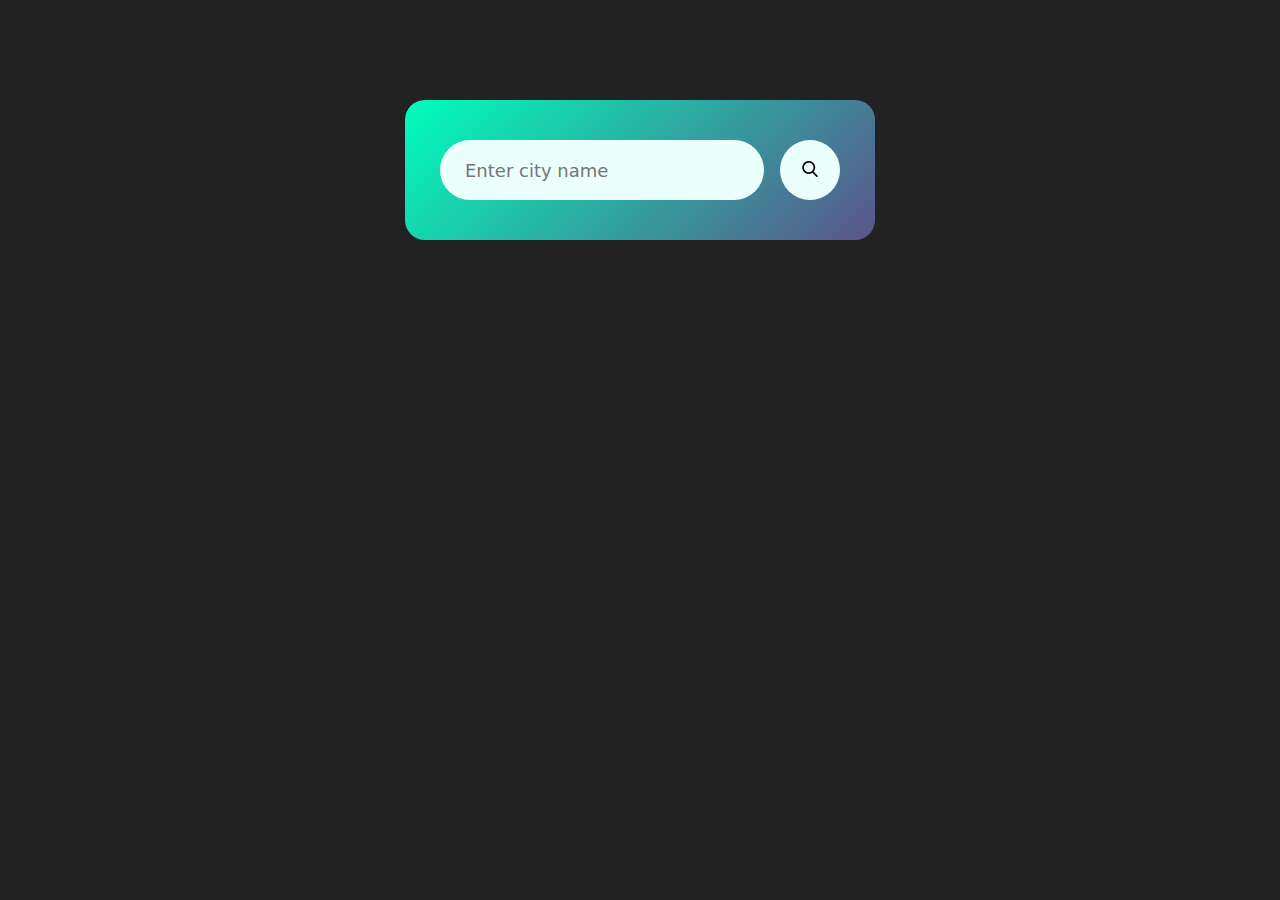
<file: JS1/index.html>
<!DOCTYPE html>
<html lang="en">
<head>
    <meta charset="UTF-8">
    <meta name="viewport" content="width=device-width, initial-scale=1.0">
    <title>Weather App</title>
    <link rel="stylesheet" href="style.css">
</head>
<body>
    <div class="card">
        <div class="search">
            <input type="text" placeholder="Enter city name" spellcheck="false">
            <button><img src="./search.png" ></button>
        </div>
        <div class="error">
            <p>Invalid city name</p>
        </div>
        <div class="weather">
            <img src="./rainy-day (1).png" class="weather-icon">
            <h1 class="temp">22°C</h1>
            <h2 class="city">New York</h2>
            <div class="details">
                <div class="col">
                    <img src="./weather.png" alt="">
                    <div>
                        <p class="humidity">50%</p>
                        <p>Humidity</p>
                    </div>
                </div>
                <div class="col">
                    <img src="./wind.png" alt="">
                    <div>
                        <p class="wind">15 Km/h</p>
                        <p>Wind speed</p>
                    </div>
                </div>
            </div>
        </div>
    </div>
    
    <script src="script.js"></script>
</body>
</html>
</file>
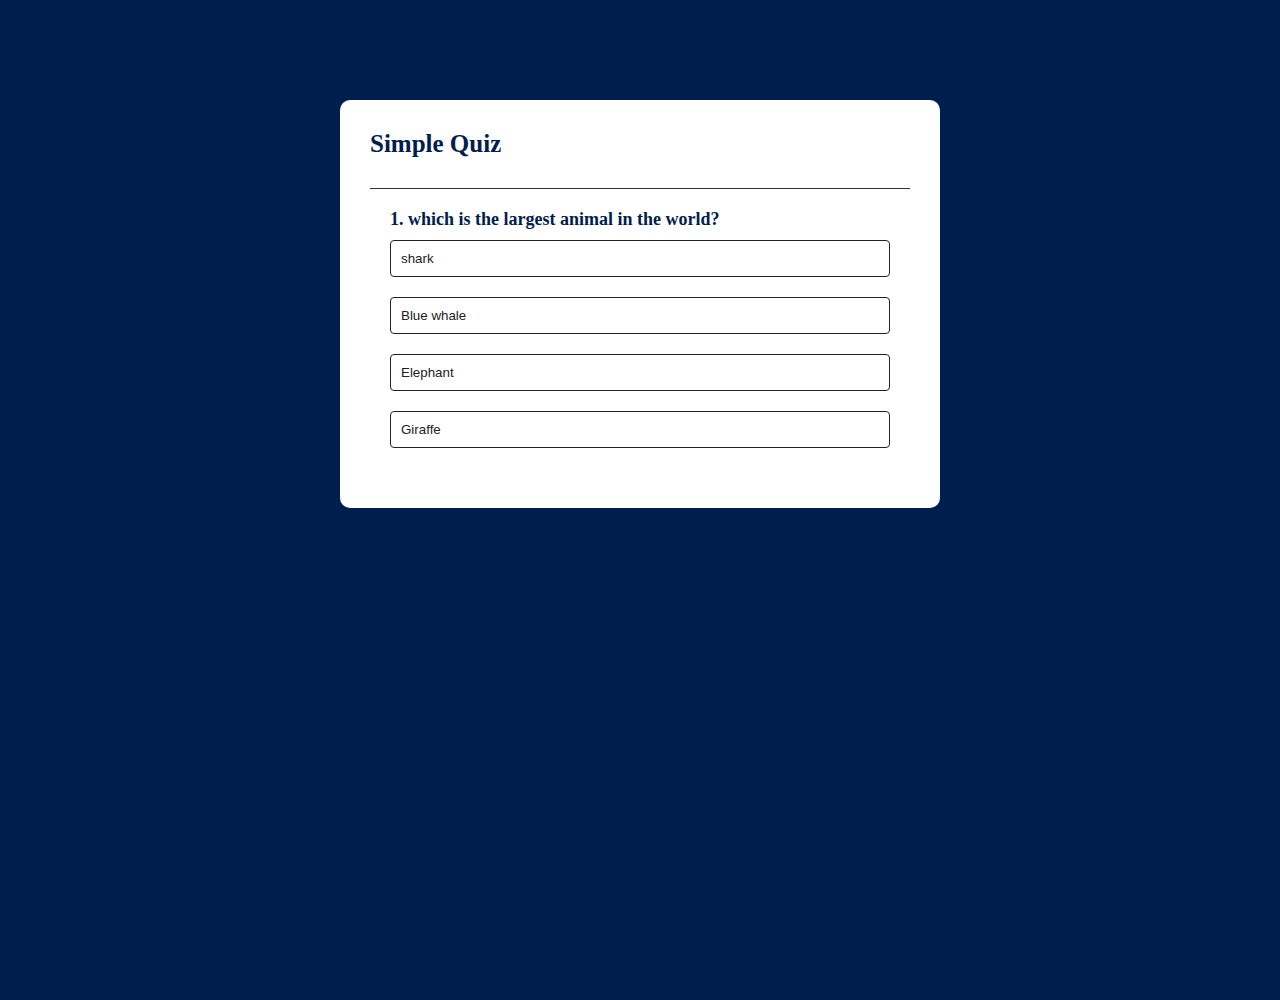
<file: Quiz App/index.html>
<!DOCTYPE html>
<html lang="en">
<head>
    <meta charset="UTF-8">
    <meta name="viewport" content="width=device-width, initial-scale=1.0">
    <title>Simple Quiz</title>
    <link rel="stylesheet" href="style.css">
</head>
<body>
    <div class="app">
        <h1>Simple Quiz</h1>
        <div class="quiz">
            <h2 id="question">Question goes here</h2>
            <div id="answer-buttons" class="answer-buttons"></div>
        </div>
        <button id="next-btn">Next</button>
    </div>
    <script src="script.js"></script>
</body>
</html>
</file>
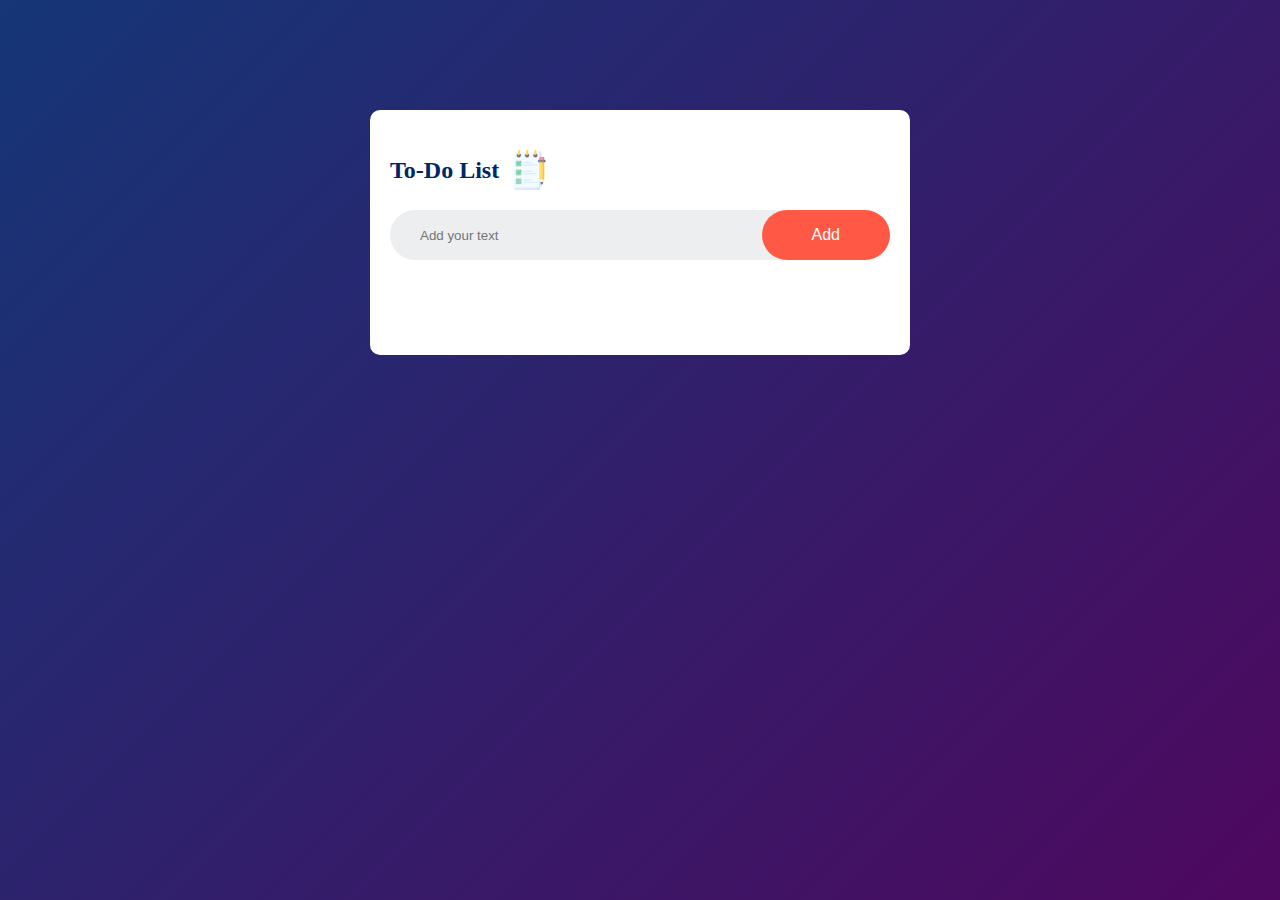
<file: To Do List/idex.html>
<!DOCTYPE html>
<html lang="en">
<head>
    <meta charset="UTF-8">
    <meta name="viewport" content="width=device-width, initial-scale=1.0">
    <title>To - Do List </title>
    <link rel="stylesheet" href="style.css">
</head>
<body>
    <div class="container">
        <div class="todo-app">
            <h2>To-Do List <img src="./checklist.png" alt=""></h2>
            <div class="Row">
                <input type="text" id="input-box" placeholder="Add your text">
                <button onclick="addTask()">Add</button>
            </div>
            <ul class="list-container">
                <!-- <li class="checked">List 1</li>
                <li>List 2</li>
                <li>List 3</li> -->
            </ul>
        </div>
    </div>
    <script src="script.js"></script>
</body>
</html>
</file>
<file: JS1/style.css>
* {
    margin: 0;
    padding: 0;
    box-sizing: border-box;
    font-family: system-ui, -apple-system, BlinkMacSystemFont, 'Segoe UI', Roboto, Oxygen, Ubuntu, Cantarell, 'Open Sans', 'Helvetica Neue', sans-serif;
}

body {
    background: #222;
}

.card {
    width: 90%;
    max-width: 470px;
    background: linear-gradient(135deg, #00feba, #5b548a);
    color: #fff;
    margin: 100px auto 0;
    border-radius: 20px;
    padding: 40px 35px;
    text-align: center;
}

.search {
    width: 100%;
    display: flex;
    align-items: center;
    justify-content: space-between;
}

.search input {
    border: 0;
    outline: 0;
    background: #ebfffc;
    color: #555;
    padding: 10px 25px;
    height: 60px;
    border-radius: 30px;
    flex: 1;
    margin-right: 16px;
    font-size: 18px;
}

.search button {
    border: 0;
    outline: 0;
    background: #ebfffc;
    border-radius: 50%;
    width: 60px;
    height: 60px;
    cursor: pointer;
}

.search button img {
    width: 16px;
    font-weight: 800;
}

.weather-icon {
    width: 170px;
    margin-top: 30px;
}

.weather h1 {
    font-size: 80px;
    font-weight: 500;
}

.weather h2 {
    font-size: 45px;
    font-weight: 400;
    margin-top: -10px;
}

.details {
    display: flex;
    align-items: center;
    justify-content: space-between;
    padding: 0 20px;
    margin-top: 50px;
}

.col {
    display: flex;
    align-items: center;
    text-align: left;
}

.col img {
    width: 40px;
    margin-right: 10px;
}

.humidity,
.wind {
    font-size: 28px;
    margin-top: -6px;
}

.weather {
    display: none;
}

.error {
    text-align: left;
    margin-left: 10px;
    font-size: 14px;
    margin-top: 10px;
    display: none;
}
</file>
<file: Quiz App/style.css>
* {
    margin: 0;
    padding: 0;
    box-sizing: border-box;
}
html, body {
    height: 100%;
    width: 100%;
    background-color: #001e4d;
}
.app {
    background-color: #fff;
    width: 90%;
    max-width: 600px;
    margin: 100px auto 0;
    border-radius: 10px;
    padding: 30px;
}
.app h1 {
    font-size: 25px;
    color: #001e4d;
    font-weight: 600;
    border-bottom: 1px solid #333;
    padding-bottom: 30px;
}
.quiz {
    padding: 20px;
}
.quiz h2 {
    font-size: 18px;
    color: #001e4d;
    font-weight: 600;
}
.btn {
    background-color: #fff;
    color: #222;
    font-weight: 500;
    width: 100%;
    border: 1px solid #222;
    padding: 10px;
    margin: 10px 0;
    text-align: left;
    border-radius: 4px;
    cursor: pointer;
}
.btn:hover:not([disabled]) {
    background-color: #222;
    color: #fff;
    transition: 0.3s;
}
.btn:disabled {
    cursor: no-drop;
}
#next-btn {
    background-color: #001e4d;
    color: #fff;
    font-weight: 500;
    width: 150px;
    border: 0;
    padding: 10px;
    margin: 20px auto 0;
    border-radius: 4px;
    cursor: pointer;
    display: none;
}
.correct {
    background: #9aeabc;
}
.incorrect {
    background: #ff9393;
}
</file>
<file: To Do List/style.css>
*{
    margin: 0%;
    padding: 0%;
    box-sizing: border-box;
}
html,body{
    height: 100%;
    width: 100%;
}
.container{
    width: 100%;
    min-height: 100vh;
    background: linear-gradient(135deg, #153677, #4e085f);
    padding: 10px;

}
.todo-app{
    width: 100%;
    max-width: 540px;
    background: #fff;
    margin: 100px auto 20px;
    padding: 40px 20px 70px;
    border-radius: 10px;

}
.todo-app h2{
    color: #002765;
    display: flex;
    align-items: center;
    margin-bottom: 20px;
}
.todo-app h2 img{
    width: 40px;
    margin-left: 10px;
}
.Row{
    display: flex;
    align-items: center;
    justify-content: space-between;
    background: #edeef0;
    border-radius: 30px;
    padding-left: 20px;
    margin-bottom: 25px;
}
input{
    flex: 1;
    border: none;
    outline: none;
    background: transparent;
    padding: 10px;
    font-weight: 14px;

}
button{
    border: none;
    outline: none;
    padding: 16px 50px;
    background: #ff5945;
    color: #fff;
    font-size: 16px;
    cursor: pointer;
    border-radius: 40px;
}
ul li{
    list-style: none;
    font-size: 17px;
    padding: 12px 8px 12px 50px ;
    user-select: none;
    cursor: pointer;
    position: relative;
}
ul li::before{
    content: '';
    position: absolute;
    height: 25px;
    width: 25px;
    border-radius: 50%;
    background-image: url(./checkbox.png);
    background-size: cover;
    background-position: center;
    top: 10px;
    margin-left: -35px;
}
ul li.checked{
    color: #555;
    text-decoration: line-through;
}
ul li.checked::before{
    background-image: url(./check.png);
}
ul li span {
    position: absolute;
    right: 0;
    top: 5px;
    width: 40px;
    height: 40px;
    font-size: 22px;
    color: #555;
    line-height: 40px;
    text-align: center;
    border-radius: 50%;
}
ul li span:hover{
    background: #edeef0;
}
</file>
